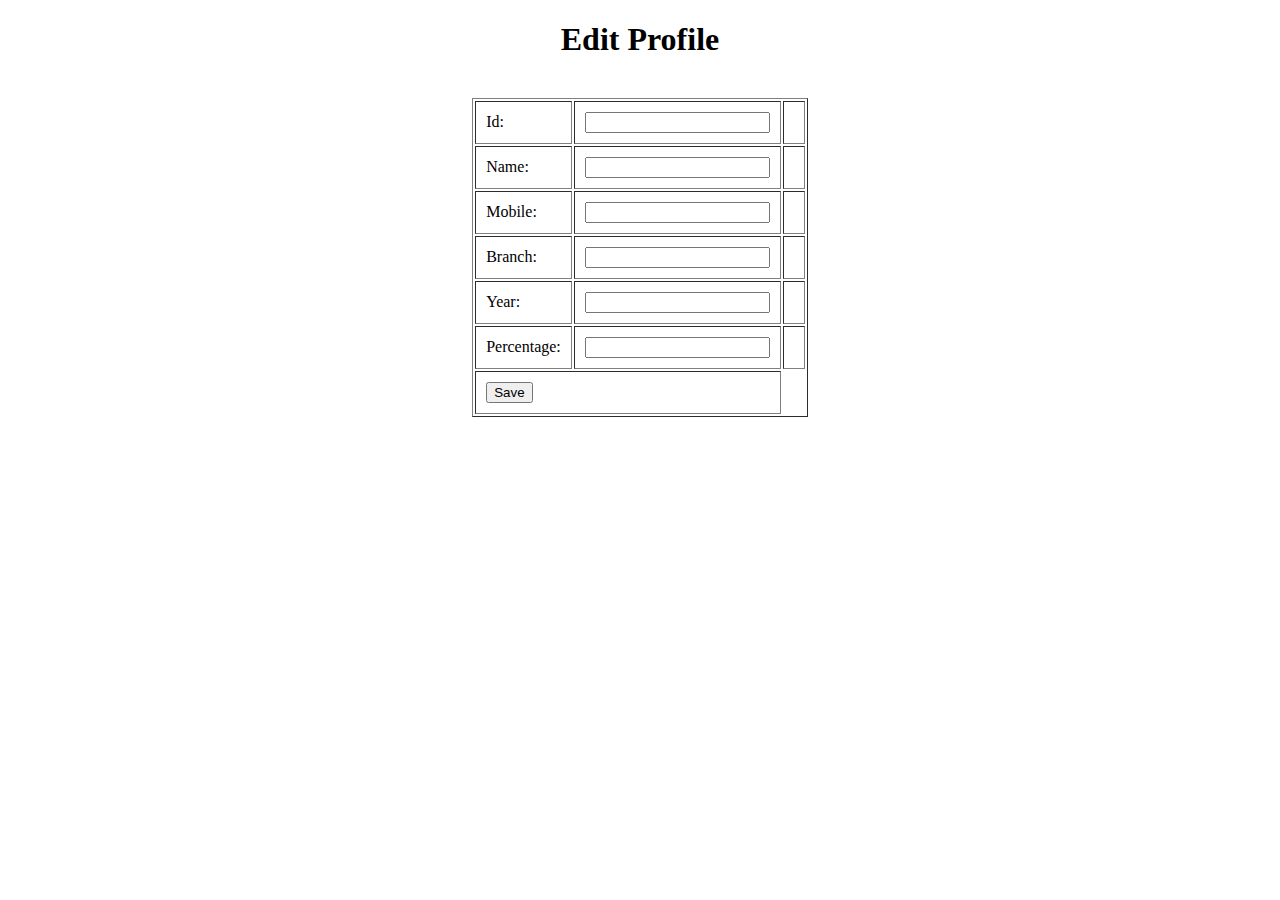
<file: Projects/Placement Management System/Placement/src/edit.html>
<!DOCTYPE html>
<html xmlns="http://www.w3.org/1999/xhtml"
      xmlns:th="http://www.thymeleaf.org">
  <head>
    <title>Edit Profile</title>
  </head>
  <body>
     <div align="center">
     <h1>Edit Profile</h1>
     <br />
     <form action="#" th:action="@{/save}" th:object="${student}"  method="post">
           
            <table border="1" cellpadding="10">
                 <tr>
                     <td>Id:</td>
                     <td>
                         <input type="text" th:field="*{id}" readonly="readonly" />
                     <td>
                 </tr>
                 <tr>
                     <td>Name:</td>
                     <td>
                         <input type="text" th:field="*{name}" />
                     <td>
                 </tr>
      
                 <tr>
                     <td>Mobile:</td>
                     <td>
                         <input type="text" th:field="*{mobile}" />
                     <td>
                 </tr>
                 <tr>
                     <td>Branch:</td>
                     <td>
                         <input type="text" th:field="*{branch}" />
                     <td>
                 </tr>
                 <tr>
                     <td>Year:</td>
                     <td>
                         <input type="text" th:field="*{year}" />
                     <td>
                 </tr>
                 <tr>
                     <td>Percentage:</td>
                     <td>
                         <input type="text" th:field="*{percentage}" />
                     <td>
                 </tr>
                 <tr>
                     <td colspan="2"><button type="submit">Save</button> </td>
                 </tr>
            </table>  
     </form>
     </div>
  </body>
</html>
</file>
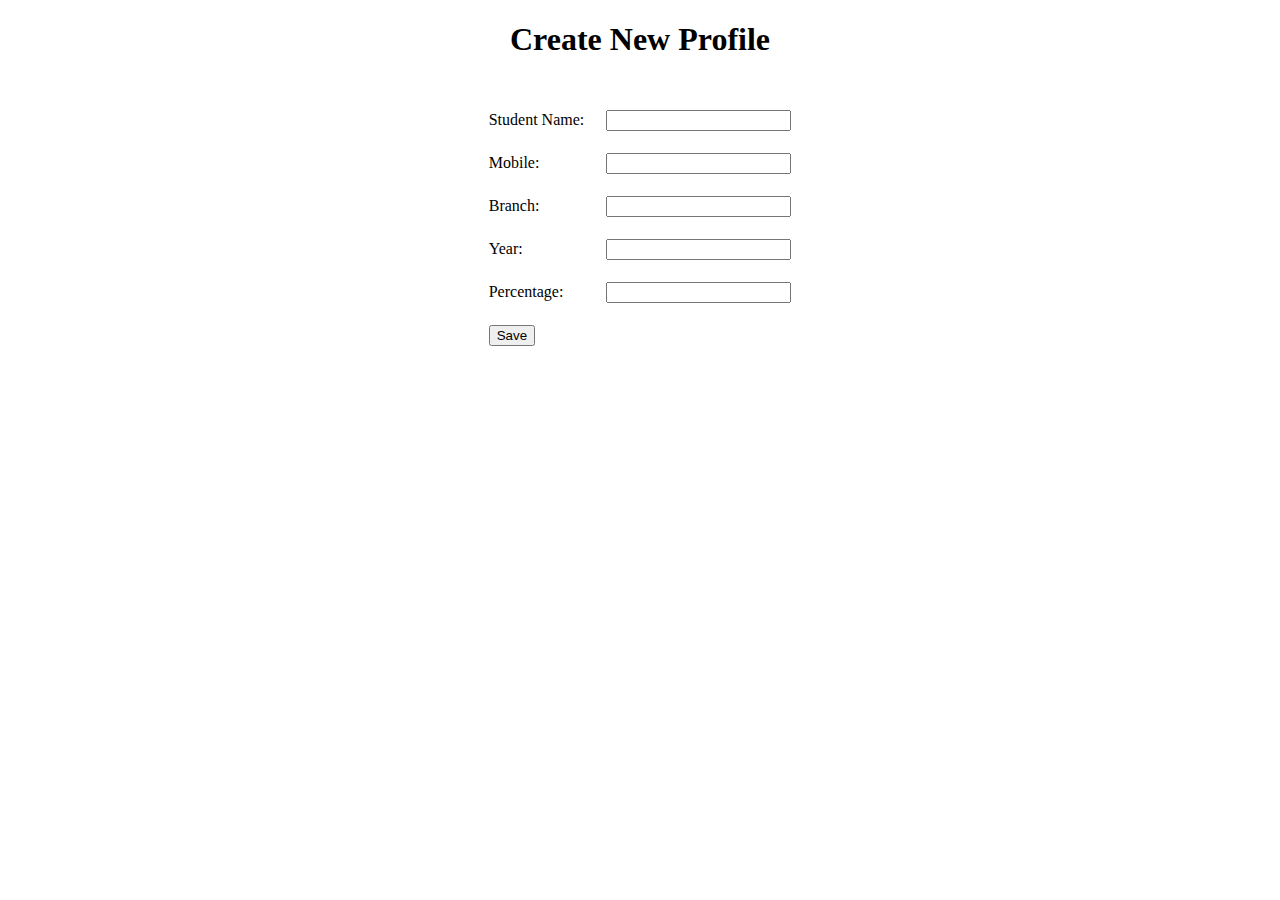
<file: Projects/Placement Management System/Placement/src/newstudent.html>
<!DOCTYPE html>
<html xmlns="http://www.w3.org/1999/xhtml"
      xmlns:th="http://www.thymeleaf.org">
<head>
<meta charset="ISO-8859-1">
<title>Create New Profile</title>
</head>
<body>
    <div align="center">
         <h1>Create New Profile</h1>
         <br />
         <form action="#" th:action="@{/save}" th:object="${student}"
               method="post">
               
               <table border="0" cellpadding="10">
                   <tr>
                       <td>Student Name:</td>
                       <td><input type="text" th:field="*{name}" /></td>
                   </tr>
                   <tr>
                       <td>Mobile:</td>
                       <td><input type="text" th:field="*{mobile}" /></td>
                   </tr>
                   <tr>
                       <td>Branch:</td>
                       <td><input type="text" th:field="*{branch}" /></td>
                   </tr>
                   <tr>
                       <td>Year:</td>
                       <td><input type="text" th:field="*{year}" /></td>
                   </tr>
                   <tr>
                       <td>Percentage:</td>
                       <td><input type="text" th:field="*{percentage}" /></td>
                   </tr>
                   <tr>
                       <td colspan="2"><button type="submit">Save</button> </td>
                   </tr>
               </table>
          </form>
    </div>
</body>
</html>
</file>
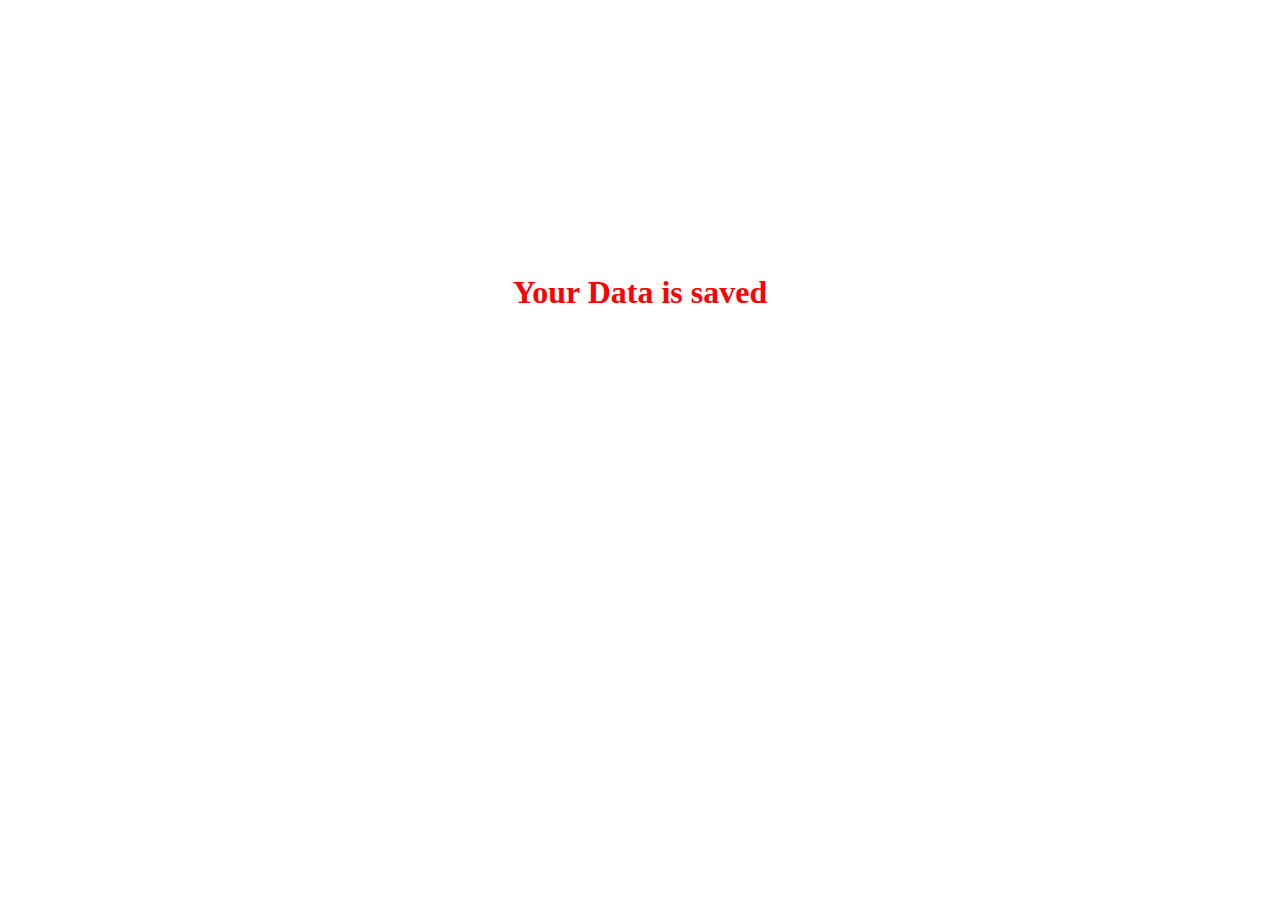
<file: Projects/Placement Management System/Placement/src/save.html>
<!DOCTYPE html>
<html>
<head>
<meta charset="ISO-8859-1">
<title>Insert title here</title>
</head>
<body>
     <h1 style="color:red; text-align:center; padding-top: 20%">Your Data is saved</h1>
</body>
</html>
</file>
